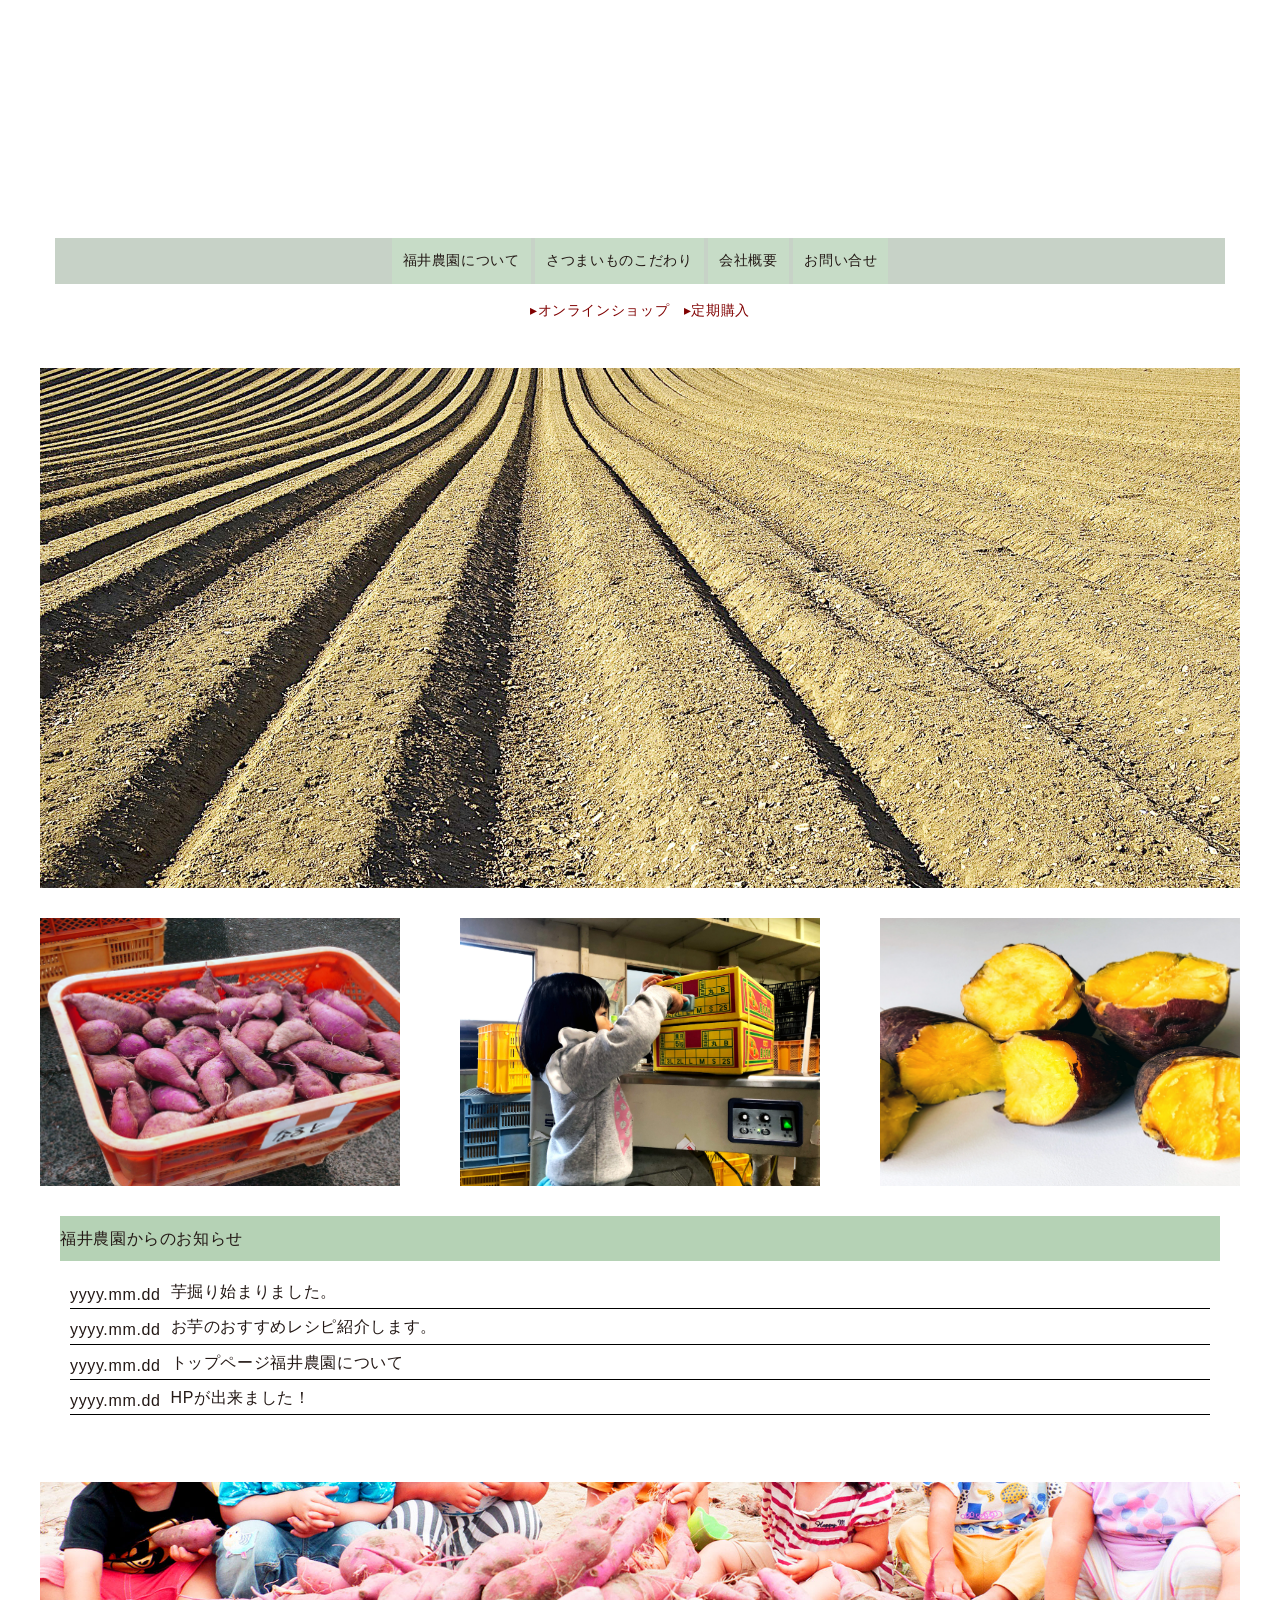
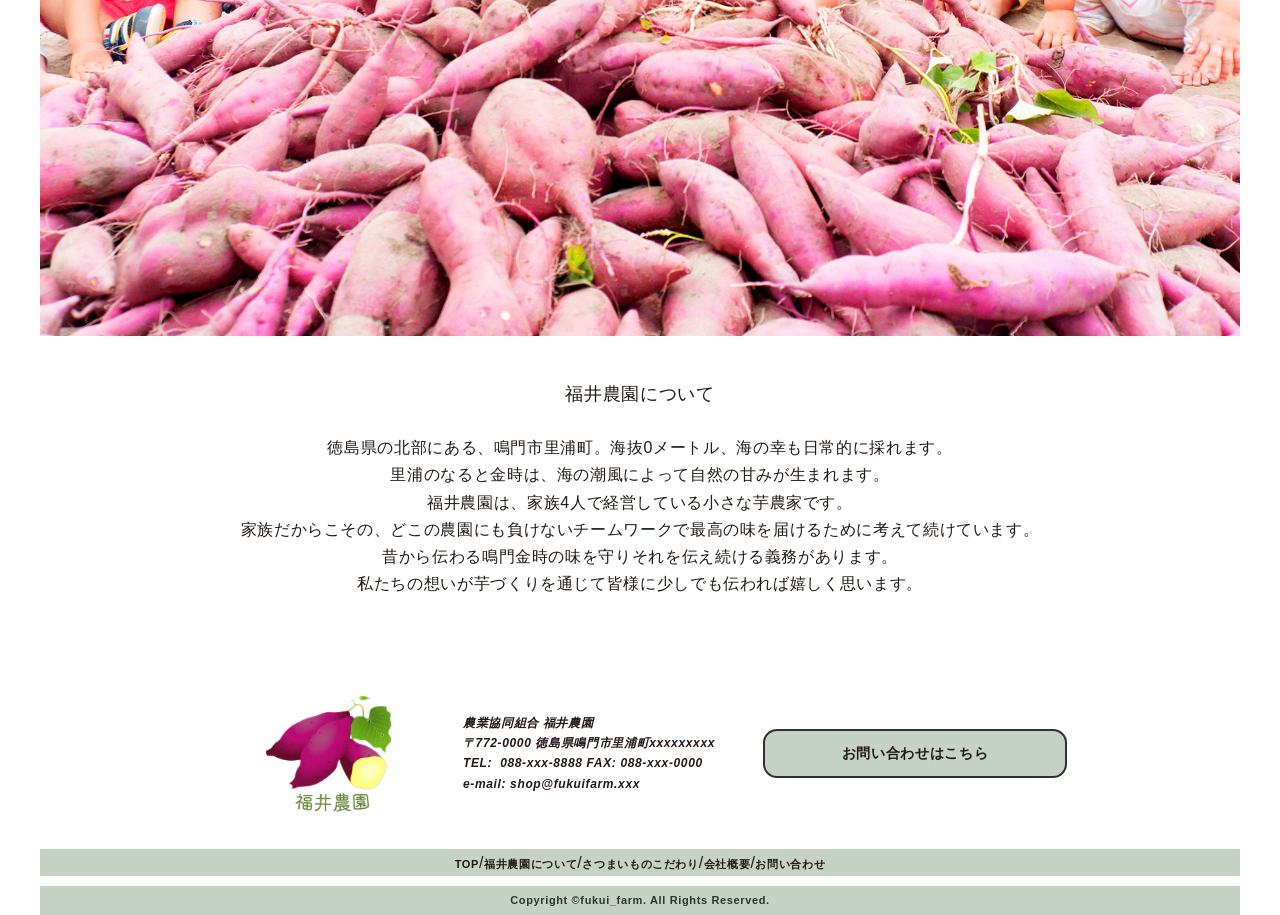
<file: assets/fukui_fam/index.html>
<!DOCTYPE html>
<html lang="ja">
<head>
  <meta charset="UTF-8" />
  <meta http-equiv="X-UA-Compatible" content="IE=edge" />
  <meta name="viewport" content="width=device-width, initial-scale=1.0" />
  <link rel="stylesheet" href="css/css-wipe.css" />
  <link rel="stylesheet" href="css/style.css" />
  <title>fukui_farm</title>
</head>
<body>
  <div class="all-container">
    <!-- *ヘッダー* -->
    <header class="header-container">
      <div class="header-inner">
        <h1 class="header-logo">
           <picture>
             <source media="(min-width: 768px)" srcset="img/pclogo.jpg" width="320" height="180" />
            <img class="logo_img" src="img/splogo.png" width="150" height="45" alt="ヘッダーロゴsp用" />
          </picture>
          </h1>
      </div>

      <div class="hamburger-wrap">
        <div class="hamburger">
          <span></span>
          <span></span>
          <span></span>
        </div>
      </div>

      <nav class="g-navi">
        <ul class="navi-top">
          <li><a href="#">福井農園について</a></li>
          <li><a href="#">さつまいものこだわり</a></li>
          <li><a href="#">会社概要</a></li>
          <li><a href="#">お問い合せ</a></li>
        </ul>
        <ul class="navi-bottom">
          <li><a href="#">▸オンラインショップ</a></li>
          <li><a href="#">▸定期購入</a></li>
        </ul>
      </nav>
    </header>

    <!-- /*main*/ -->
    <!-- /*スライダー*/ -->
    <main class="swiper">
      <div class="main-img">
        <img src="img/img00.jpg" alt="Swiper01" /><img src="img/img01.jpg" alt="Swiper02" />
        <img src="img/img02.jpg" alt="Swiper03" /><img src="img/img03.jpg" alt="Swiper04" />
      </div>
    </main>
    <!-- ***sp１カラム、pc3カラム*** -->
    <section class="contens-wrap">
      <div class="img-wrap">
        <img src="img/img_left.jpg" alt="こだわり" /></a>
        <img src="img/img_right.jpg" alt="農園について" /></a>
        <img src="img/img04.jpg" alt="Swiper05" />
      </div>
    </section>

    <!-- **news** -->
    <section class="news">
      <div class="news-wrap">
        <h2 class="news-title">福井農園からのお知らせ</h2>

        <article class="news-paper">
          <dl class="paper">
            <dt>yyyy.mm.dd</dt>
            <dd><a href="#">芋掘り始まりました。</a></dd>
            <dt>yyyy.mm.dd</dt>
            <dd><a href="#">お芋のおすすめレシピ紹介します。</a></dd>
            <dt>yyyy.mm.dd</dt>
            <dd><a href="#">トップページ福井農園について</a></dd>
            <dt>yyyy.mm.dd</dt>
            <dd><a href="#">HPが出来ました！</a></dd>
          </dl>
        </article>
      </div>
    </section>

    <!-- **aside** -->
    <aside class="asaid-container">
      <div class="picture">
        <img src="img/bottom1.jpg" alt="画像" />
      </div>

      <div class="text-wrap">
        <p class="text">
        福井農園について</p>
        <p class="pd20">
        徳島県の北部にある、鳴門市里浦町。海抜0メートル、海の幸も日常的に採れます。<br>
        里浦のなると金時は、海の潮風によって自然の甘みが生まれます。<br>
        福井農園は、家族4人で経営している小さな芋農家です。<br>
        家族だからこその、どこの農園にも負けないチームワークで最高の味を届けるために考えて続けています。<br>
        昔から伝わる鳴門金時の味を守りそれを伝え続ける義務があります。<br>
        私たちの想いが芋づくりを通じて皆様に少しでも伝われば嬉しく思います。
        </p>
      </div>
    </aside>

    <!-- *******footer**** -->
    <footer class="footer-container">
      <div class="footer-flex">
        <div class="fotter-list_first">
          <img class="footer-logo" src="img/pclogo.jpg" alt="ロゴ" />
        </div>
        <address class="fotter-list_second">
          <dl class="company">
            <div class="company-wrap">
              <dt>農業協同組合&nbsp; </dt>
              <dd>福井農園</dd>
            </div>
            <div class="company-wrap">
              <dt>〒772-0000&nbsp; </dt>
              <dd>徳島県鳴門市里浦町xxxxxxxxx</dd>
            </div>
            <div class="company-wrap">
              <dt>TEL:&nbsp; 088-xxx-8888</dt>
              <dd>&nbsp;FAX:&nbsp;088-xxx-0000</dd>
            </div>
            <div class="company-wrap">
              <dt>e-mail:&nbsp;</dt>
              <dd>shop@fukuifarm.xxx</dd>
            </div>
          </dl>
        </address>

        <div class="acsess"><a href="#">お問い合わせはこちら</a></div>

      </div>


      <div class="footer-bottom">
        <ul class="footer-menu">
          <li><a href="ndex.html">TOP</a>/</li>
          <li><a href="#"> 福井農園について</a>/</li>
          <li><a href="#"> さつまいものこだわり</a>/</li>
          <li><a href="#"> 会社概要</a>/</li>
          <li><a href="#"> お問い合わせ</a></li>
        </ul>
        <p class="copyright">
            <small>Copyright ©fukui_farm. All Rights Reserved.</small>
          </p>
        <p class="pagetop">
            <a href="index.html"
              ><img src="img/up.png" width="45" height="45" alt="↑" />
            </a>
          </p>
      </div>
    </footer>

  </div>

  <script src="https://code.jquery.com/jquery-3.6.0.min.js" integrity="sha256-/xUj+3OJU5yExlq6GSYGSHk7tPXikynS7ogEvDej/m4=" crossorigin="anonymous"></script>
  <script src="js/portfolio.js"></script>
</body>
</html>
</file>
<file: assets/fukui_fam/css/css-wipe.css>
@charset 'utf-8';

/*
html5doctor.com Reset Stylesheet
v1.6.1
Last Updated: 2010-09-17
Author: Richard Clark - http://richclarkdesign.com
Twitter: @rich_clark
*/

html,
body,
div,
span,
object,
iframe,
h1,
h2,
h3,
h4,
h5,
h6,
p,
blockquote,
pre,
abbr,
address,
cite,
code,
del,
dfn,
em,
img,
ins,
kbd,
q,
samp,
small,
strong,
sub,
sup,
var,
b,
i,
dl,
dt,
dd,
ol,
ul,
li,
fieldset,
form,
label,
legend,
table,
caption,
tbody,
tfoot,
thead,
tr,
th,
td,
article,
aside,
canvas,
details,
figcaption,
figure,
footer,
header,
hgroup,
menu,
nav,
section,
summary,
time,
mark,
audio,
video {
  margin: 0;
  padding: 0;
  border: 0;
  outline: 0;
  font-size: 100%;
  vertical-align: baseline;
  background: transparent;
  font-weight: inherit;
}

body {
  line-height: 1;
}

article,
aside,
details,
figcaption,
figure,
footer,
header,
hgroup,
menu,
nav,
section {
  display: block;
}

ul {
  list-style: none;
}

blockquote,
q {
  quotes: none;
}

blockquote:before,
blockquote:after,
q:before,
q:after {
  content: "";
  content: none;
}

a {
  margin: 0;
  padding: 0;
  font-size: 100%;
  vertical-align: baseline;
  background: transparent;
}

/* change colours to suit your needs */
ins {
  background-color: #ff9;
  color: #000;
  text-decoration: none;
}

/* change colours to suit your needs */
mark {
  background-color: #ff9;
  color: #000;
  font-style: italic;
  font-weight: bold;
}

del {
  text-decoration: line-through;
}

abbr[title],
dfn[title] {
  border-bottom: 1px dotted;
  cursor: help;
}

table {
  border-collapse: collapse;
  border-spacing: 0;
}

/* change border colour to suit your needs */
hr {
  display: block;
  height: 1px;
  border: 0;
  border-top: 1px solid #cccccc;
  margin: 1em 0;
  padding: 0;
}

input,
select {
  vertical-align: middle;
}
</file>
<file: assets/fukui_fam/css/style.css>
@charset "utf-8";
html {
  font-size: 62.5%;
}

/*body*/

body {
  color: #231815;
  font-size: 1.6rem;
  line-height: 1.7;
  font-family: sans-serif;
  font-weight: 500;
  font-feature-settings: "palt";
  letter-spacing: 0.04em;
  -webkit-font-smoothing: antialiased;
  -webkit-text-size-adjust: none;
  width: 100%;
  overflow-x: hidden;
  display: block;
}

a {
  text-decoration: none;
  color: #231815;
}

.all-container {
  max-width: 1200px;
  margin: auto;
}

/*ヘッダー*/

.header-logo {
  padding-top: 10px;
}

@media (min-width: 768px) {
  .header-logo {
    margin: 20px auto;
    display: flex;
    justify-content: center;
  }
}

/**ハンバーガーメニュー**/

/*パーツ*/

.hamburger {
  position: absolute;
  top: 0.4rem;
  right: 1rem;
  width: 35px;
  height: 35px;
  z-index: 2;
}

@media (min-width: 768px) {
  .hamburger {
    display: none;
  }
}

.hamburger:hover {
  opacity: 0.8;
}

.hamburger span {
  display: block;
  position: absolute;
  left: 0;
  width: 100%;
  height: 4px;
  background-color: #707070;
  border-radius: 1px;
  transition: all 0.5s;
  box-sizing: border-box;
}

.hamburger span:nth-of-type(1) {
  top: 10px;
}

.hamburger span:nth-of-type(2) {
  top: 20px;
}

.hamburger span:nth-of-type(3) {
  bottom: 0;
}

/*バッテン*/

.hamburger.is-active span:nth-of-type(1) {
  transform: translateY(10px) rotate(-225deg);
}

.hamburger.is-active span:nth-of-type(2) {
  opacity: 0;
}

.hamburger.is-active span:nth-of-type(3) {
  transform: translateY(-10px) rotate(225deg);
}

/*ナビゲーション*/

.g-navi {
  position: absolute;
  top: 0;
  left: 0;
  right: 0;
  z-index: 1;
  flex-direction: column;
  align-items: center;
  justify-content: center;
  background-color: #fff;
  margin: 0 15px auto 15px;
}

/* アニメーション前のメニューの状態 */

.g-navi {
  transform: translateY(-100vw);
  transition: all 0.5s ease-in-out;
}

/* アニメーション後のメニューの状態 */

.g-navi.is-active {
  transform: translateY(0);
  opacity: 1;
}

@media (min-width: 768px) {
  .g-navi {
    transform: none;
    position: static;
  }
  .g-navi ul {
    text-align: center;
    font-size: 14px;
  }
}

.navi-top li, .navi-bottom li {
  margin: 10px auto;
  padding: 5px;
  font-size: 1.4rem;
  text-align: center;
}

.navi-bottom a {
  color: #800000;
}

@media (min-width: 768px) {
  .navi-top {
    background-color: #f2f2f2;
    background-color: rgb(199, 210, 199);
  }
  .navi-top li {
    display: inline-block;
    padding: 1.1rem;
    margin: 0 auto;
    background-color: #e6e6e6;
    background-color: rgb(199, 220, 199);
  }
  .navi-bottom li {
    display: inline-block;
    margin: 10px auto;
  }
}

.g-navi li :hover {
  opacity: 0.7;
}

/*swiper*/

.main-img {
  clear: both;
  display: block;
  overflow: hidden;
  position: relative;
  height: 40vh;
  margin-bottom: 1rem;
}

.main-img img {
  display: none;
  /* display: block; */
  position: absolute;
  top: 0;
  left: 0;
  height: 100%;
  width: 100%;
  object-fit: cover;
}

@media (min-width: 768px) {
  .main-img {
    overflow: hidden;
    position: relative;
    height: 520px;
    margin: 30px auto;
  }
  .main-img img {
    display: none;
    position: absolute;
    /* height: 100%; */
    /* max-width: 100%; */
    object-fit: cover;
  }
}

/*1カラム→3カラムに*/

/* .img-wrap img {
  width: 100%;
  height: 300px;
  object-fit: cover;
  margin-bottom: 10px;
}

@media (min-width: 768px) {
  .img-wrap {
    display: inline-flex;
  }
  .img-wrap img {
    width: 90%;
    height: 400px;
    padding: 0 30px;
    margin: 0 auto 30px;
  }
} */

.img-wrap img {
  width: 100%;
  height: 280px;
  object-fit: cover;
  margin-bottom: 10px;
}

@media (min-width: 768px) {
  .img-wrap {
    display: flex;
    flex-direction: row;
    justify-content: space-between;
  }
  .img-wrap img {
    max-width: 30%;
    height: auto;
  }
}

/*news*/

@media (min-width: 768px) {
  .news {
    display: flex;
    flex-direction: row;
    align-items: flex-start;
    justify-content: space-around;
    overflow: hidden;
  }
}

.news-wrap {
  padding: 20px;
  margin: auto;
}

@media (min-width: 768px) {
  .news-wrap {
    padding: 20px;
    flex-grow: 1;
  }
}

.news-title {
  width: 100%;
  height: 45px;
  line-height: 4.5rem;
  background-color: #e6e6e6;
  background-color: rgb(181, 210, 181);
}

.news-title h1 {
  padding-left: 1rem;
}

.paper {
  padding: 10px;
  margin-top: 1rem;
}

.paper dt {
  clear: both;
  float: left;
  margin-right: 1rem;
}

.paper dd {
  border: none;
  border-bottom: 1px solid #000;
  color: #808080;
  padding-bottom: 0.5rem;
  margin-bottom: 0.7rem;
  line-height: 1.4;
}

.paper dd:hover {
  opacity: 0.5;
}

/*asaido要素*/

.picture img {
  width: 100%;
  object-fit: contain;
}

@media (min-width: 768px) {
  .picture img {
    margin: 30px auto;
  }
}

.text-wrap img {
  width: 80%;
  margin-top: 1rem;
}

.text-wrap {
  margin-bottom: 4rem;
  text-align: center;
}

.text {
  width: 100%;
  margin: 10px auto;
  font-family: serif;
  font-size: 15px;
  line-height: 2rem;
  text-align: center;
}

@media (min-width: 768px) {
  .text {
    font-size: 1.8rem;
  }
}

.pd20 {
  padding: 20px;
}

/*フッター*/

.footer-container {
  width: 100%;
  margin-top: 3rem;
  padding-top: 2rem;
  background-color: #fff;
}

@media (min-width: 1200px) {
  .footer-container {
    height: 200px;
  }
}

.footer-flex {
  margin: auto;
  width: 100%;
  display: flex;
  flex-direction: column;
  align-items: center;
}

@media (min-width: 1024px) {
  .footer-flex {
    width: 80%;
    display: flex;
    flex-direction: row;
    align-items: center;
    justify-content: center;
  }
}

.footer-logo {
  width: 230px;
  padding: 10px;
  margin: auto;
}

.fotter-list_second {
  margin-bottom: 2rem;
}

.company-wrap {
  display: flex;
}

.company {
  display: flex;
  flex-direction: column;
  align-items: center;
  font-size: 12px;
  font-weight: 600;
  font-family: sans-serif;
  line-height: 1.7;
}

@media (min-width: 1024px) {
  .company {
    align-items: flex-start;
  }
}

.acsess {
  margin-bottom: 2rem;
  width: 90%;
  height: 45px;
  font-size: 14px;
  font-weight: 700;
  line-height: 4.5rem;
  text-align: center;
  background-color: rgb(199, 210, 199);
  border: 2px solid #303030;
  border-radius: 14px;
}

.acsess a {
  color: #231815;
}

@media (min-width: 768px) {
  .acsess {
    width: 300px;
    margin-left: 5%;
  }
}

.acsess:hover {
  color: #fff;
  background-color: #f2f2f2;
  border: 3px solid rgb(199, 220, 199);
  opacity: 1;
}

.footer-menu {
  background-color: #f2f2f2;
  background-color: rgb(199, 210, 199);
  display: flex;
  flex-wrap: wrap;
  align-items: center;
  justify-content: center;
  margin-bottom: 1rem;
}

.footer-menu a {
  height: 50px;
  font-size: 11px;
  font-weight: 800;
  color: #231815;
}

.footer-menu a:hover {
  opacity: 0.5;
}

.copyright {
  background-color: #e6e6e6;
  background-color: rgb(199, 210, 199);
  padding: 5px;
  color: #303030;
  font-size: 11px;
  font-weight: 900;
  text-align: center;
}

/*トップに戻るアイコン*/

.pagetop {
  position: fixed;
  right: 0;
  bottom: 10px;
  z-index: 1;
  padding: 10px 5px 0;
  margin-right: 10px;
  border-radius: 8px;
  opacity: 0.8;
}

@media (min-width: 768px) {
  .pagetop {
    display: none;
  }
}
</file>
